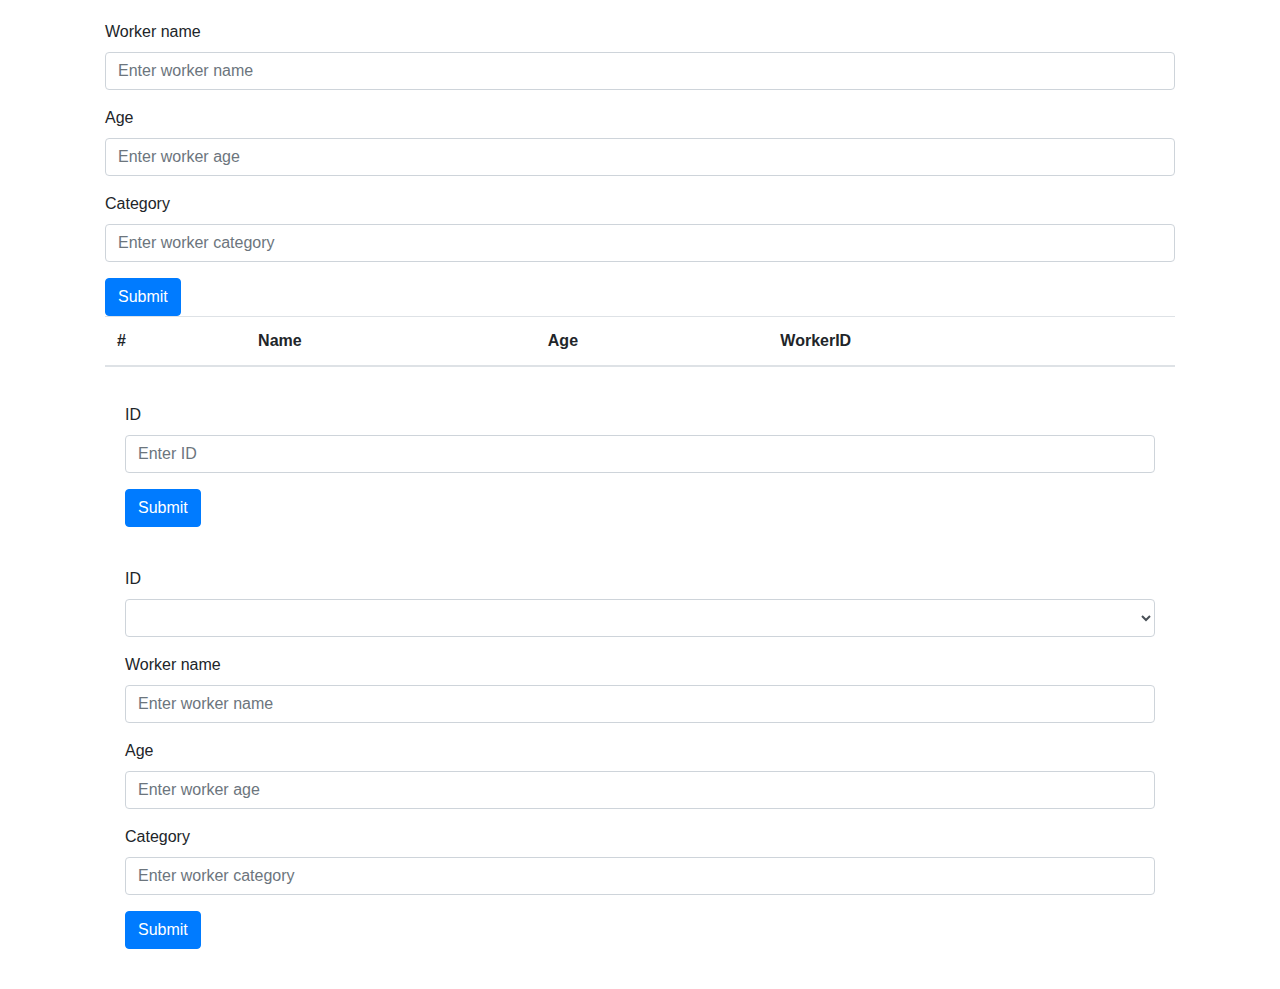
<file: HW3/index.html>
<!DOCTYPE html>
<html lang="en">
<head>
    <meta charset="UTF-8">
    <meta name="viewport" content="width=device-width, initial-scale=1.0">
    <meta http-equiv="X-UA-Compatible" content="ie=edge">
    <title>Document</title>
    <link rel="stylesheet" href="https://stackpath.bootstrapcdn.com/bootstrap/4.3.1/css/bootstrap.min.css" integrity="sha384-ggOyR0iXCbMQv3Xipma34MD+dH/1fQ784/j6cY/iJTQUOhcWr7x9JvoRxT2MZw1T" crossorigin="anonymous">
    <script src="https://code.jquery.com/jquery-3.4.1.min.js" integrity="sha256-CSXorXvZcTkaix6Yvo6HppcZGetbYMGWSFlBw8HfCJo=" crossorigin="anonymous"></script>
    <script src="https://cdnjs.cloudflare.com/ajax/libs/popper.js/1.14.7/umd/popper.min.js" integrity="sha384-UO2eT0CpHqdSJQ6hJty5KVphtPhzWj9WO1clHTMGa3JDZwrnQq4sF86dIHNDz0W1" crossorigin="anonymous"></script>
    <script src="https://stackpath.bootstrapcdn.com/bootstrap/4.3.1/js/bootstrap.min.js" integrity="sha384-JjSmVgyd0p3pXB1rRibZUAYoIIy6OrQ6VrjIEaFf/nJGzIxFDsf4x0xIM+B07jRM" crossorigin="anonymous"></script>
    <link rel="stylesheet" href="task3.css">
    <script src="tabulator.js"></script>
    <script src="task3.js" defer></script>
    
</head>
<body>
    <section id="actions">         
        <div class="container">             
            <div class="lp-content">                                
                    <div class="lp-tabs"> 
 
                    <div data-tab-title="CREATE">                         
                        <form id='createForm'>
                            <div class="form-group">
                                <label for="cName">Worker name</label>
                                <input type="text" class="form-control" id="cName" aria-describedby="emailHelp"
                                    placeholder="Enter worker name">
                            </div>
                            <div class="form-group">
                                <label for="cAge">Age</label>
                                <input type="number" min=18 class="form-control" id="cAge" placeholder="Enter worker age">
                            </div>
                            <div class="form-group">
                                <label for="cCategory">Category</label>
                                <input type="number" min=1 class="form-control" id="cCategory" placeholder="Enter worker category">
                            </div>
    
                            <button type="submit" id='cButton' class="btn btn-primary">Submit</button>
                        </form>                    
                    </div> 
 
                    <div data-tab-title="READ">                         
                        <table class="table">
                            <thead>
                                <tr>
                                    <th scope="col">#</th>
                                    <th scope="col">Name</th>
                                    <th scope="col">Age</th>
                                    <th scope="col">WorkerID</th>
                                </tr>
                            </thead>
                            <tbody id='rTBody'>
                                <!--  <tr>
                                    <th scope="row">1</th>
                                    <td>1</td>
                                    <td>2</td>
                                    <td>3</td>
                                    <td>4</td>
                                </tr> -->
    
                            </tbody>
                        </table>                     
                    </div> 
 
                    <div data-tab-title="DELETE">                         
                        <div class="card-body">
                            <form id='deleteForm'>
                                <div class="form-group">
                                    <label for="dID">ID</label>
                                    <input type="text" class="form-control" id="dID" placeholder="Enter ID">
                                </div>
                                <button type="submit" id='dButton' class="btn btn-primary">Submit</button>
                            </form>
                        </div>                     
                    </div> 
 
                    <div data-tab-title="UPDATE">                         
                        <div class="card-body">
                            <form id='updateForm'>
                                <div class="form-group">
                                    <label for="uid">ID</label>
                                    <select id="uid" class="form-control">
                                    </select>
                                </div>
                                <div class="form-group">
                                    <label for="uName">Worker name</label>
                                    <input type="text" class="form-control" id="uName" placeholder="Enter worker name">
                                </div>
                                <div class="form-group">
                                    <label for="uAge">Age</label>
                                    <input type="number" min=18 class="form-control" id="uAge" placeholder="Enter worker age">
                                </div>
                                <div class="form-group">
                                    <label for="uCategory">Category</label>
                                    <input type="number" min=1 class="form-control" id="uCategory" placeholder="Enter worker category">
                                </div>
                                        
                                <button type="submit" id='ubutton' class="btn btn-primary">Submit</button>
                              </form>
                        </div>                     
                    </div> 
                    
                    </div>             
                </div>            
            </div>     
        </section>
</body>
</html>
</file>
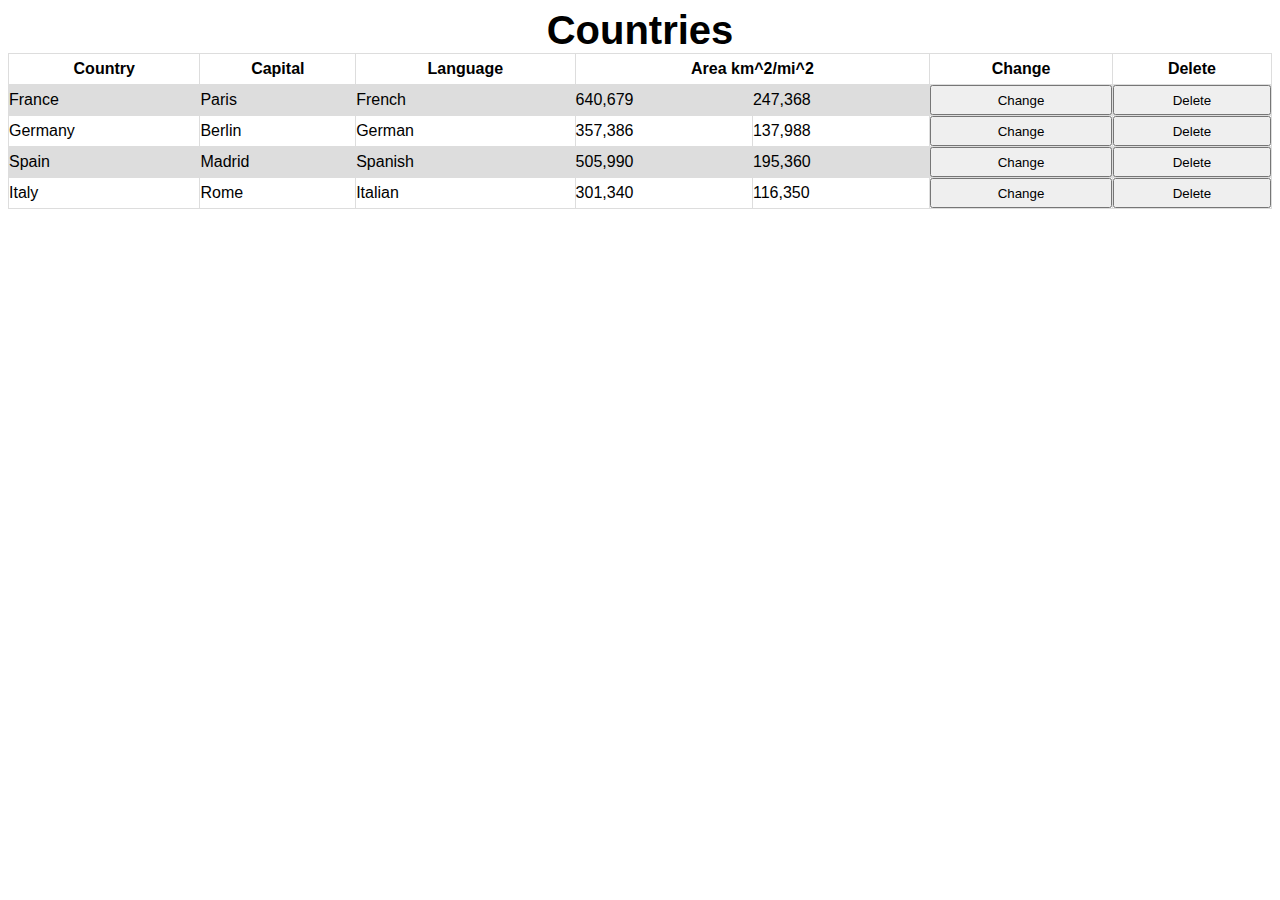
<file: HW1/task1/index.html>
<!DOCTYPE html>
<html lang="en">
<head>
    <meta charset="UTF-8">
    <meta name="viewport" content="width=device-width, initial-scale=1.0">
    <meta http-equiv="X-UA-Compatible" content="ie=edge">
    <link rel="stylesheet" href="task1.css">
    <title>Document</title>
</head>
<body>
    <table style="width:100%">
        <caption>Countries</caption>
        <tr>
          <th>Country</th>
          <th>Capital</th>
          <th>Language</th>
          <th colspan="2">Area km^2/mi^2</th>
          <th>Change</th>
          <th>Delete</th>
        </tr>
        <tr>
          <td>France</td>
          <td>Paris</td>
          <td>French</td>
          <td>640,679</td>
          <td>247,368</td>
          <td><input type="button" value="Change"></td>
          <td><input type="button" value="Delete"></td>
        </tr>
        <tr>
            <td>Germany</td>
            <td>Berlin</td>
            <td>German</td>
            <td>357,386</td>
            <td>137,988</td>
            <td><input type="button" value="Change"></td>
            <td><input type="button" value="Delete"></td>
        </tr>
        <tr>
            <td>Spain</td>
            <td>Madrid</td>
            <td>Spanish</td>
            <td>505,990</td>
            <td>195,360</td>
            <td><input type="button" value="Change"></td>
            <td><input type="button" value="Delete"></td>
        </tr>
        <tr>
            <td>Italy</td>
            <td>Rome</td>
            <td>Italian</td>
            <td>301,340</td>
            <td>116,350</td>
            <td><input type="button" value="Change"></td>
            <td><input type="button" value="Delete"></td>
        </tr>
      </table>
</body>
</html>
</file>
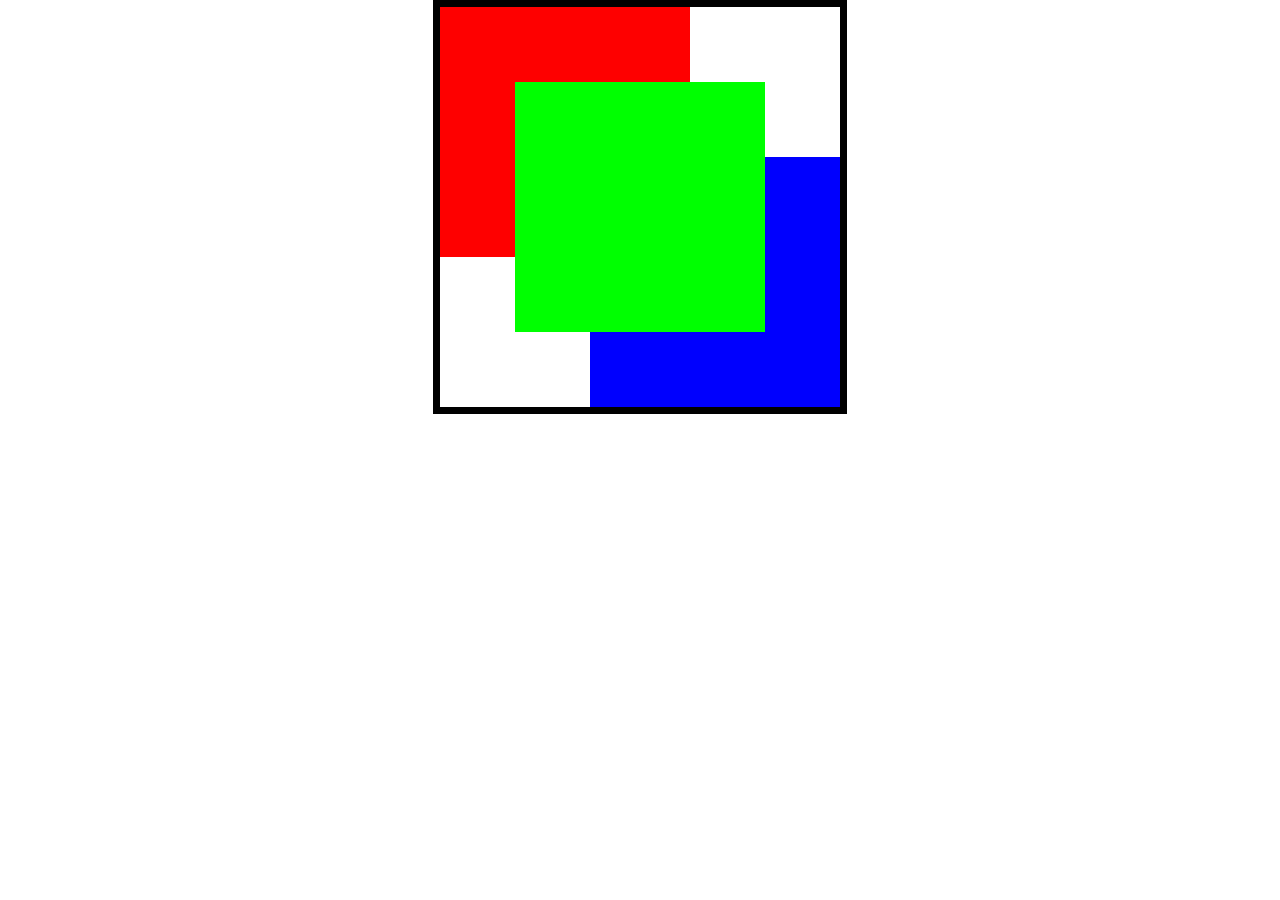
<file: HW1/task2/index.html>
<!DOCTYPE html>
<html lang="en">
<head>
    <meta charset="UTF-8">
    <meta name="viewport" content="width=device-width, initial-scale=1.0">
    <meta http-equiv="X-UA-Compatible" content="ie=edge">
    <link rel="stylesheet" href="task2.css">
    <title>Document</title>
</head>
<body>
    <div class="mainBlock">
        <div class="redBlock"></div>
        <div class="blueBlock"></div>
        <div class="greenBlock"></div>
    </div>
</body>
</html>
</file>
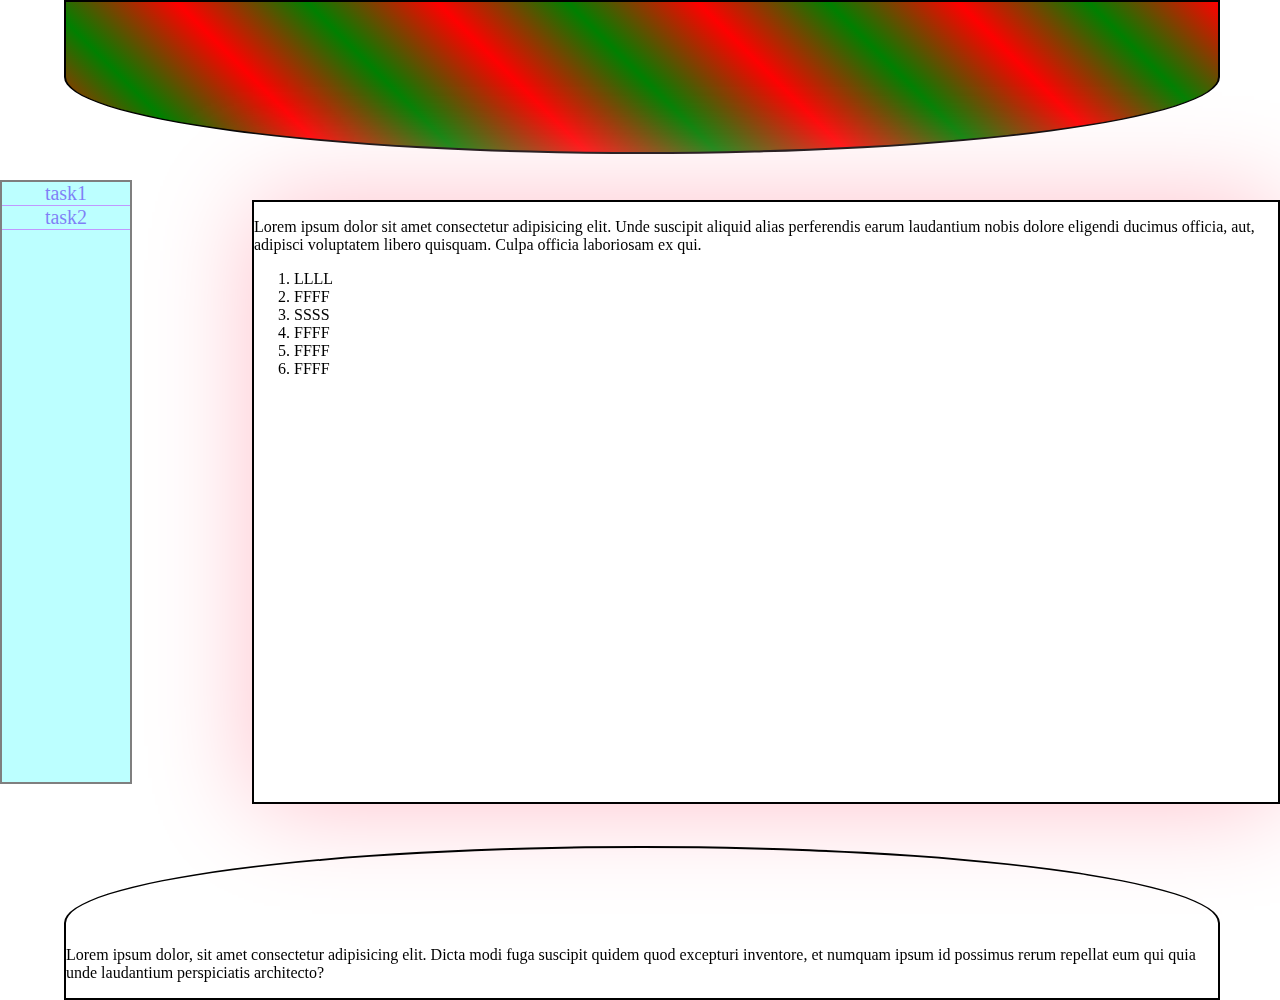
<file: HW1/task3/index.html>
<!DOCTYPE html>
<html lang="en">
<head>
    <meta charset="UTF-8">
    <meta name="viewport" content="width=device-width, initial-scale=1.0">
    <meta http-equiv="X-UA-Compatible" content="ie=edge">
    <link rel="stylesheet" href="task3.css">
    <title>Document</title>
</head>
<body>
    <div id="main">
        <header></header>
        <div id="sidebar">
            <div><a href="../task1/index.html">task1</a></div>
            <div><a href="../task2/index.html">task2</a></div>
        </div>
        <section>
            <p> Lorem ipsum dolor sit amet consectetur adipisicing elit. 
            Unde suscipit aliquid alias perferendis earum laudantium nobis dolore eligendi ducimus officia, 
            aut, adipisci voluptatem libero quisquam. Culpa officia laboriosam ex qui.</p> 
            <ol>
                <li>LLLL</li>
                <li>FFFF</li>
                <li>SSSS</li>
                <li>FFFF</li>
                <li>FFFF</li>
                <li>FFFF</li>
            </ol>
        </section>
        <footer>
            <p>Lorem ipsum dolor, sit amet consectetur adipisicing elit. 
            Dicta modi fuga suscipit quidem quod excepturi inventore, 
            et numquam ipsum id possimus rerum repellat eum qui quia unde laudantium perspiciatis architecto?</p> 
        </footer>
    </div>

     
</body>
</html>
</file>
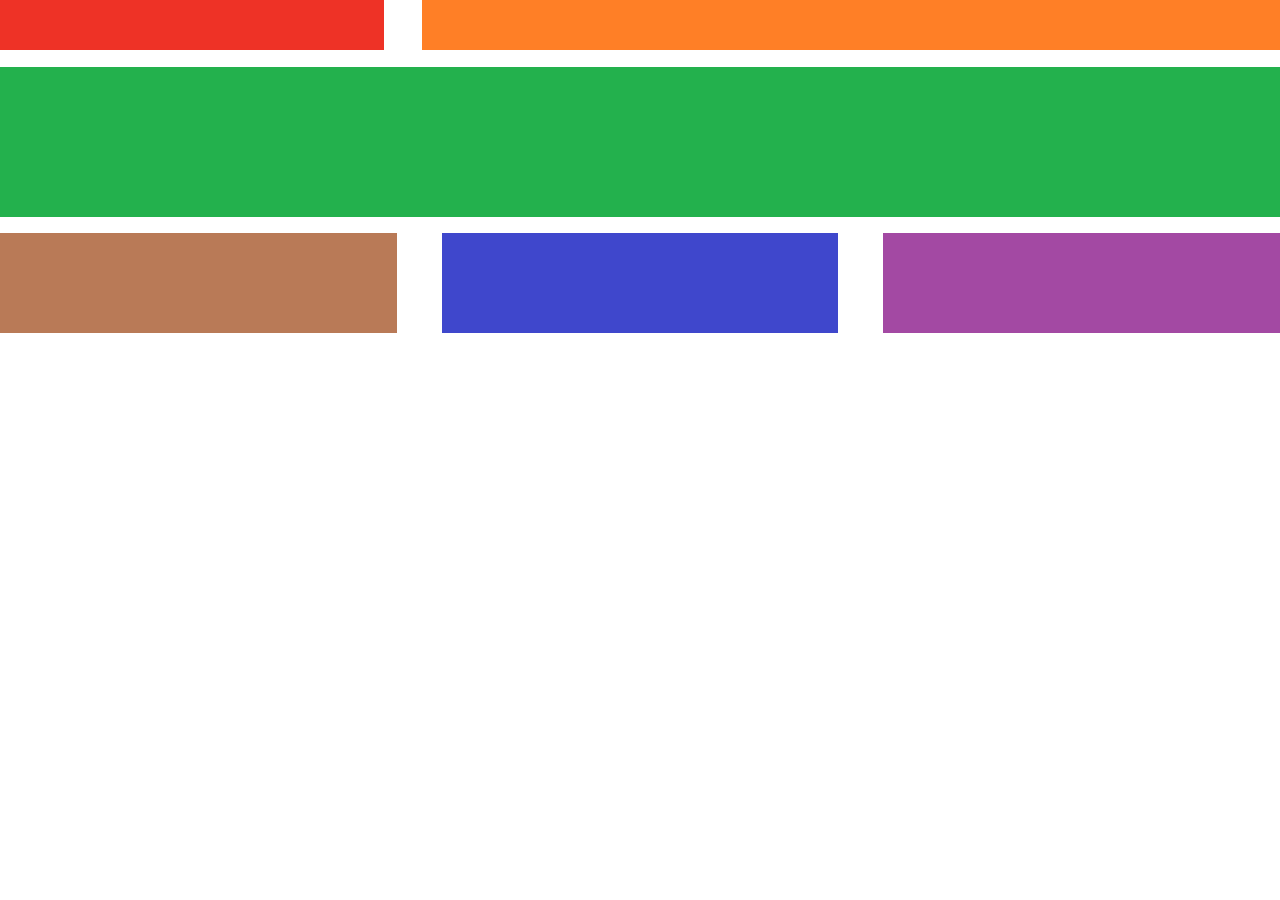
<file: HW1/task4/index.html>
<!DOCTYPE html>
<html lang="en">
<head>
    <meta charset="UTF-8">
    <meta name="viewport" content="width=device-width, initial-scale=1.0">
    <meta http-equiv="X-UA-Compatible" content="ie=edge">
    <link rel="stylesheet" href="task4.css">
    <title>Document</title>
</head>
<body>
    <div id="main">
        <div class="firstBlock"></div>
        <div class="secondBlock"></div>
        <div class="thirdBlock"></div>
        <div class="forthBlock"></div>
        <div class="fifthBlock"></div>
        <div class="sixthBlock"></div>
    </div>
</body>
</html>
</file>
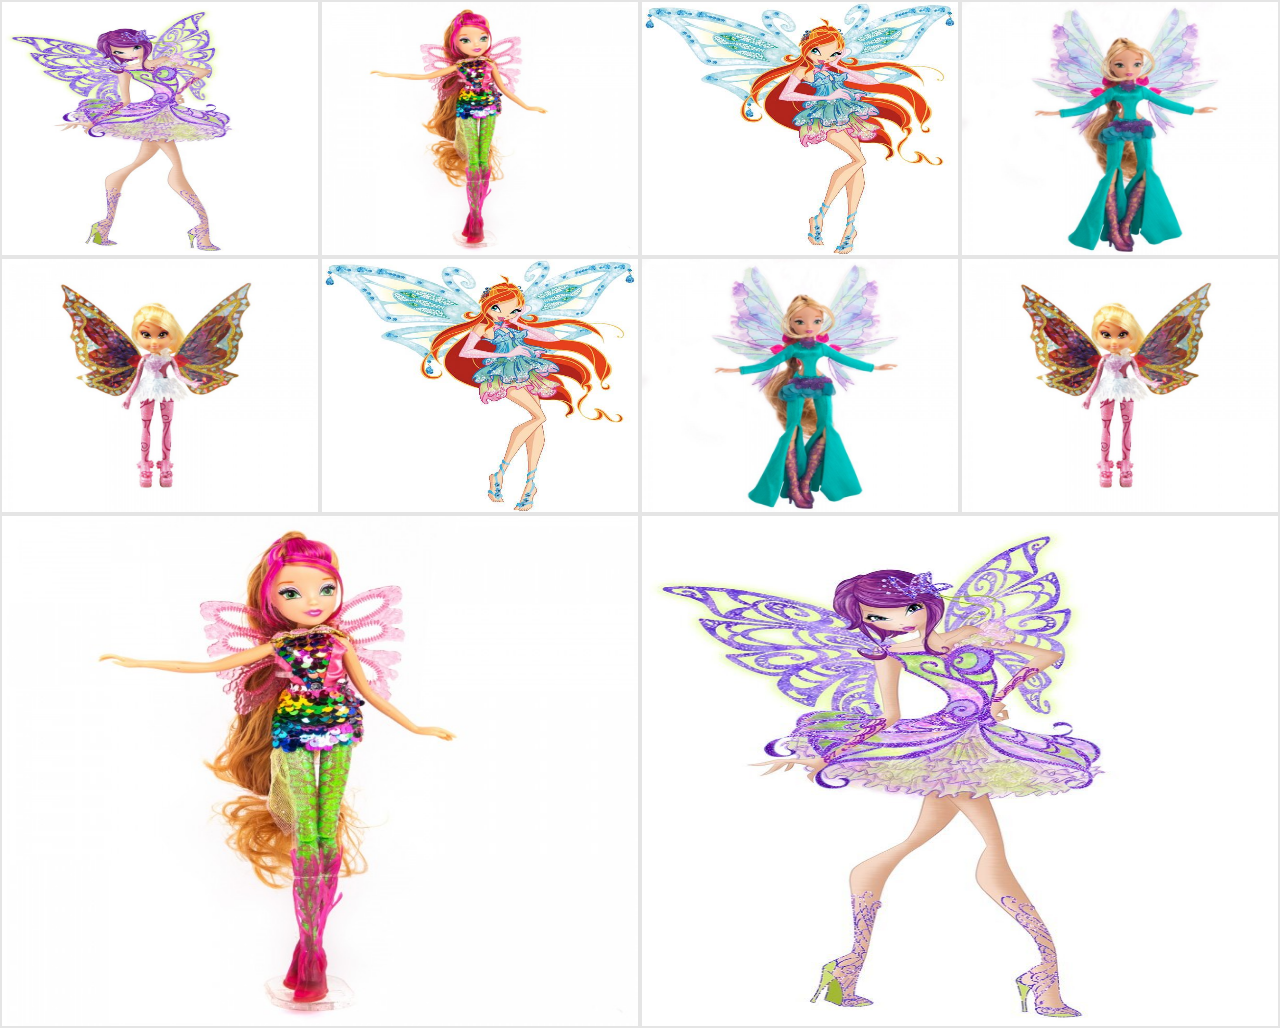
<file: HW1/task5/index.html>
<!DOCTYPE html>
<html lang="en">
<head>
    <meta charset="UTF-8">
    <meta name="viewport" content="width=device-width, initial-scale=1.0">
    <meta http-equiv="X-UA-Compatible" content="ie=edge">
    <link rel="stylesheet" href="task5.css">
    <title>Document</title>
</head>
<body>
    <div class="container">
        <img src="img/w1.jpg" alt="">
        <img src="img/w2.jpg" alt="">
        <img src="img/w3.jpg" alt="">
        <img src="img/w4.jpg" alt="">
        <img src="img/w5.jpg" alt="">
        <img src="img/w3.jpg" alt="">
        <img src="img/w4.jpg" alt="">
        <img src="img/w5.jpg" alt="">
        <img src="img/w2.jpg" alt="">
        <img src="img/w1.jpg" alt="">
    </div>
</body>
</html>
</file>
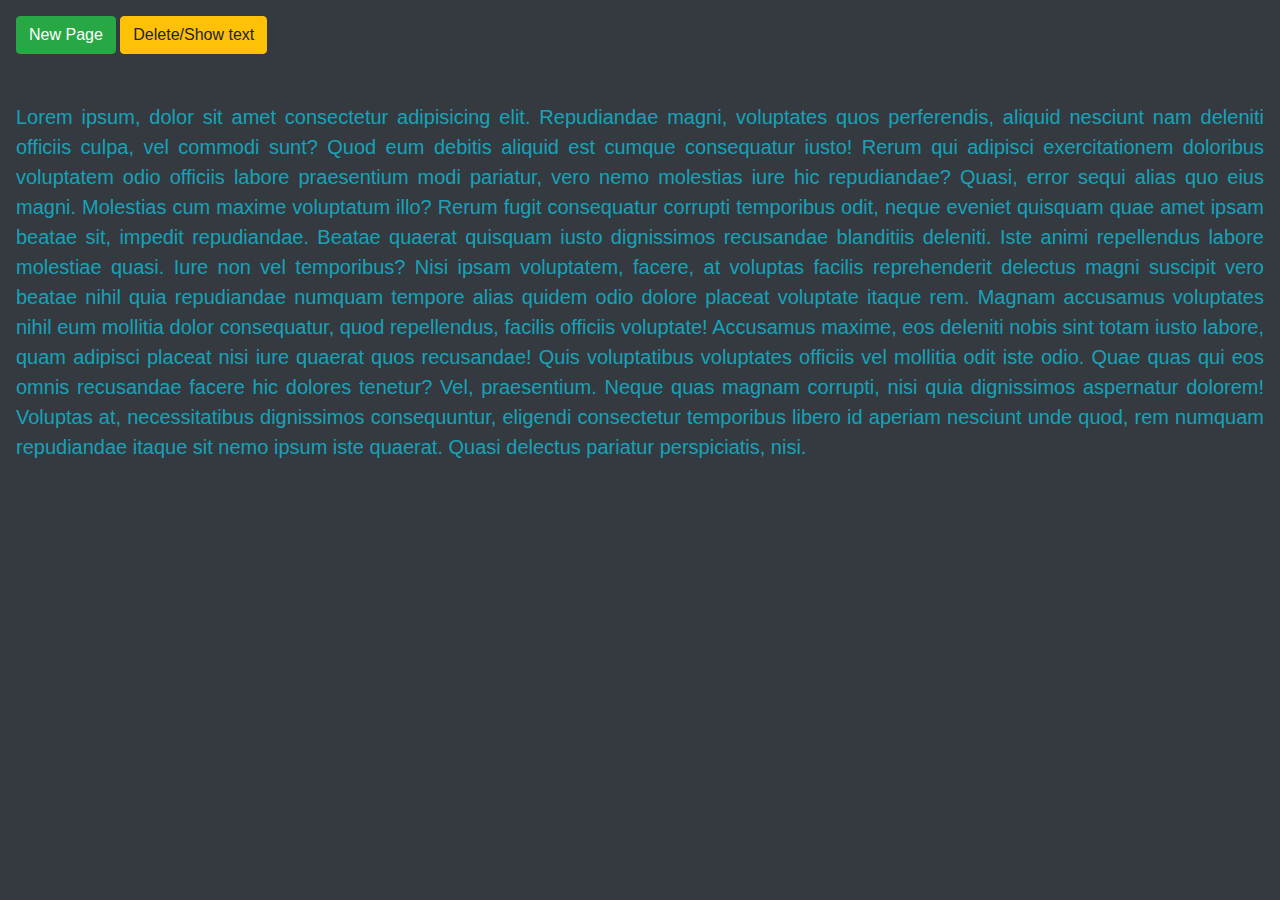
<file: HW2/task1-2/index.html>
<!DOCTYPE html>
<html lang="en">
<head>
    <meta charset="UTF-8">
    <meta name="viewport" content="width=device-width, initial-scale=1.0">
    <meta http-equiv="X-UA-Compatible" content="ie=edge">
    <link rel="stylesheet" href="https://stackpath.bootstrapcdn.com/bootstrap/4.3.1/css/bootstrap.min.css" integrity="sha384-ggOyR0iXCbMQv3Xipma34MD+dH/1fQ784/j6cY/iJTQUOhcWr7x9JvoRxT2MZw1T" crossorigin="anonymous">
    <script type="text/javascript" src="task1.js"></script>
    <title>Document</title>
</head>
<body class="text-info bg-dark w-100 h-100 p-3 flex-column" onload="getName()">
    <header class="mb-5">
        <button type="button" class="btn btn-success" data-toggle="tooltip" data-placement="bottom" title="https://www.google.com" onclick="showNewPage( )">New Page</button>
        <button type="button" class="btn btn-warning" onclick="deleteAndShowText( )">Delete/Show text</button>
    </header>
    <section id="textBlock" class="text-justify">
        <p class="lead">Lorem ipsum, dolor sit amet consectetur adipisicing elit. Repudiandae magni, voluptates quos perferendis, aliquid nesciunt nam deleniti officiis culpa, vel commodi sunt? Quod eum debitis aliquid est cumque consequatur iusto!
        Rerum qui adipisci exercitationem doloribus voluptatem odio officiis labore praesentium modi pariatur, vero nemo molestias iure hic repudiandae? Quasi, error sequi alias quo eius magni. Molestias cum maxime voluptatum illo?
        Rerum fugit consequatur corrupti temporibus odit, neque eveniet quisquam quae amet ipsam beatae sit, impedit repudiandae. Beatae quaerat quisquam iusto dignissimos recusandae blanditiis deleniti. Iste animi repellendus labore molestiae quasi.
        Iure non vel temporibus? Nisi ipsam voluptatem, facere, at voluptas facilis reprehenderit delectus magni suscipit vero beatae nihil quia repudiandae numquam tempore alias quidem odio dolore placeat voluptate itaque rem.
        Magnam accusamus voluptates nihil eum mollitia dolor consequatur, quod repellendus, facilis officiis voluptate! Accusamus maxime, eos deleniti nobis sint totam iusto labore, quam adipisci placeat nisi iure quaerat quos recusandae!
        Quis voluptatibus voluptates officiis vel mollitia odit iste odio. Quae quas qui eos omnis recusandae facere hic dolores tenetur? Vel, praesentium. Neque quas magnam corrupti, nisi quia dignissimos aspernatur dolorem!
        Voluptas at, necessitatibus dignissimos consequuntur, eligendi consectetur temporibus libero id aperiam nesciunt unde quod, rem numquam repudiandae itaque sit nemo ipsum iste quaerat. Quasi delectus pariatur perspiciatis, nisi.
        </p>
    </section>
</body>
</html>
</file>
<file: HW3/task3.css>
.lp-tabs {     
    padding: 20px; } 
 
.lp-tabs .lp-tabs-titles ul {     
    padding: 0;     
    margin: 0 0 20px 0;     
} 
 
.lp-tabs 
.lp-tabs-titles ul li {     
    display: inline-block;     
    padding: 5px 10px;     
    margin: 5px;     
    background: #ccc;     
    border-radius: 3px;     
    cursor: pointer;     
    transition: color .25s, background-color .25s; } 
 
.lp-tabs .lp-tabs-titles ul li:hover, 
.lp-tabs .lp-tabs-titles ul li.active {     
    background: #7952b3;     color: #fff; } 
 
.lp-tabs .lp-tabs-content {    
    position: relative; } 
 
.lp-tabs .lp-tabs-content .lp-tab {    
    position: absolute;     
    left: 0;     
    top: 0;     
    width: 100%;     
    display: none; }
</file>
<file: HW1/task1/task1.css>
table {
    font-family: arial, sans-serif;
    border-collapse: collapse;
    width: 100%;
  }

  caption {
    font-size: 40px;
    font-weight: bold;
  }

  th,
  td {
    border: 1px solid #dddddd;
    padding: 0px;
  }

  th {
    height: 30px;
    text-align: center;
  }

  td {
    text-align: left;
  }

  table td input {
    width: 100%;
    height: 30px;
  }

  tr:nth-child(even) {
    background-color: #dddddd;
  }
</file>
<file: HW1/task2/task2.css>
body {
    margin: 0px;
}

.mainBlock {
    position: relative;
    border: 7px solid black;
    width: 400px;
    height: 400px;
    margin: auto;
}

.mainBlock div {
    position: absolute;
    width: 250px;
    height: 250px;
}

.redBlock {
    background-color: rgb(254, 0, 0);
}

.blueBlock {
    bottom: 0px;
    right: 0px;
    background-color: rgb(0, 0, 254);
}

.greenBlock {
    top: 75px;
    left: 75px;
    background-color: rgb(0, 255, 1);
}
</file>
<file: HW1/task3/task3.css>
body {
    padding: 0px;
    margin: 0px;
}

#main {
    position: relative;
    height: 1000px;
}

header {
    position: absolute;
    top: 0;
    right: 5%;
    left: 5%;
    width: 90%;
    height: 15%;
    margin: auto;
    border-radius: 0 0 50% 50%;
    border: 2px solid black;
    background-image: repeating-linear-gradient(45deg, red, green 10%, red 20%);
}

#sidebar {
    position: fixed;
    top: 20%;
    bottom: 20%;
    width: 10%;
    height: 600px;
    opacity: 0.5 !important;
    border: 2px solid black;
    background: rgb(123, 255, 255);
}

#sidebar div {
    text-align: center;
    border-bottom: 1px solid rgba(132, 0, 255, 0.8);
}

footer {
    height: 15%;
    width: 90%;
    position: absolute;
    bottom: 0;
    right: 5%;
    left: 5%;
    border-radius: 50% 50% 0 0;
    border: 2px solid black;
}

footer p {
    position: absolute;
    bottom: 0;
    left: 0;
}

section {
    position: absolute;
    right: 0;
    width: 80%;
    height: 60%;
    border: 2px solid black;
    top: 20%;
    box-shadow: 1px 1px 100px pink;
}

a {
    font-size: 20px;
    text-decoration: none;

}

@media only screen and (max-width: 600px) {
    div a {
        font-size: 15px;
        text-decoration: none;
    }

}
</file>
<file: HW1/task4/task4.css>
body {
    padding: 0px;
    margin: 0px;
}

#main {
    display: flex;
    flex-flow: row wrap;
    height: 350px;
    justify-content: space-between;
}

#main div {
    padding: 0px;
    margin: 0px;
}

.firstBlock {
    width: 30%;
    background: rgb(238, 50, 38);
    height: 50px;
}

.secondBlock {
    width: 67%;
    background: rgb(255, 127, 38);
    height: 50px;
}

.thirdBlock {
    width: 100%;
    background: rgb(35, 177, 77);
    height: 150px;
}

#main div:nth-last-child(-n+3) {
    width: 31%;
    height: 100px;
}

.forthBlock {
    background: rgb(185, 122, 87);
}

.fifthBlock {
    background: rgb(63, 71, 204);
}

.sixthBlock {
    background: rgb(163, 73, 163);
}

@media only screen and (max-width: 600px) {

    .firstBlock,
    .secondBlock,
    .thirdBlock {
        display: none;
    }

    div#main div:nth-last-child(-n+3) {
        width: 100%;
    }

    div#main div.forthBlock {
        background: rgb(35, 177, 77);
        height: 50px;
    }

    div#main div.fifthBlock {
        background: rgb(163, 73, 163);
        height: 50px;
    }

    div#main div.sixthBlock {
        background: rgb(238, 50, 38);
        height: 200px;
        display: block;
    }
}

@media only screen and (max-width: 1200px) {

    .firstBlock {
        background: rgb(255, 127, 38);
        height: 50px;
    }

    .secondBlock {
        width: 67%;
        background: rgb(163, 73, 163);
        height: 50px;
    }

    .thirdBlock {
        width: 100%;
        background: rgb(238, 50, 38);
        height: 150px;
    }

    #main div:nth-last-child(-n+3) {
        width: 48%;
        height: 100px;
    }

    #main div.sixthBlock {
        display: none;
    }
}
</file>
<file: HW1/task5/task5.css>
body {
    padding: 0px;
    margin: 0px;
}

.container {
    height: 1080px;
    display: flex;
    width: 100%;
    flex-flow: row wrap;
}

.container img {
    width: 20%;
    height: 540px;
    border: 2px solid rgba(0, 0, 0, 0.2);
    box-sizing: border-box;
}

@media only screen and (max-width: 1280px) {

    div.container {
        height: 1028px;
    }

    div.container img {
        width: 25%;
        height: 257px;
        border: 2px solid rgba(0, 0, 0, 0.1);
        box-sizing: border-box;
    }

    div.container img:nth-last-child(-n+2) {
        width: 50%;
        height: 514px;
    }



}
</file>
